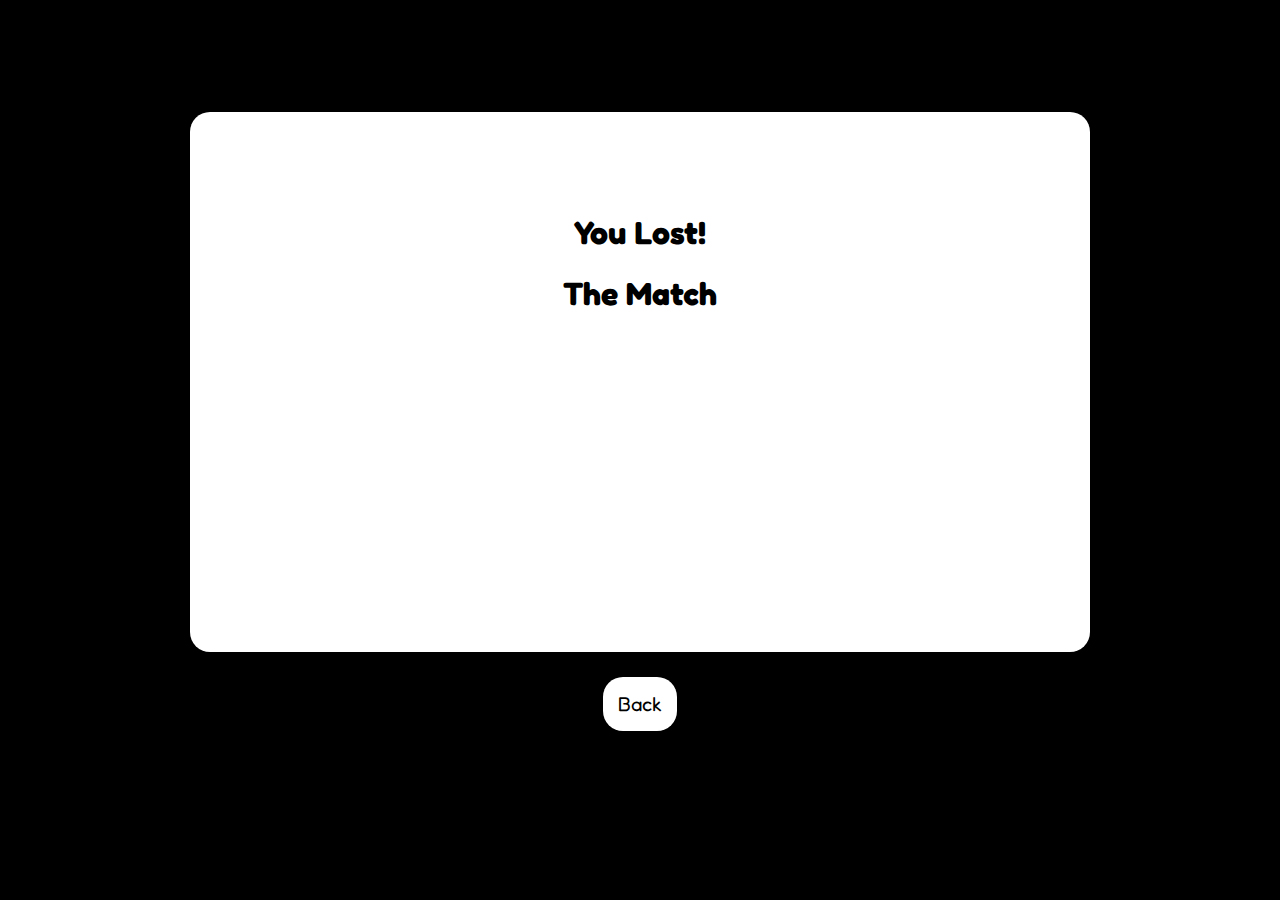
<file: lose.html>
<!DOCTYPE html>
<html lang="en">
<head>
    <meta charset="UTF-8">
    <meta http-equiv="X-UA-Compatible" content="IE=edge">
    <meta name="viewport" content="width=device-width, initial-scale=1.0">
    <title>Lose</title>
    <link rel="stylesheet" href="style.css">
</head>
<body id="img">
    <div class="container">
        <center>
            <div class="bigb  b-white b-radius mt-ce">
                <br><br><br><br>
<h1>You Lost!</h1>

<h1> The Match</h1>
            </div>
            <br><br>
            <a href="index.html" class="btn-white">Back</a>
        </center>
       
    </div>
</body>
</html>
</file>
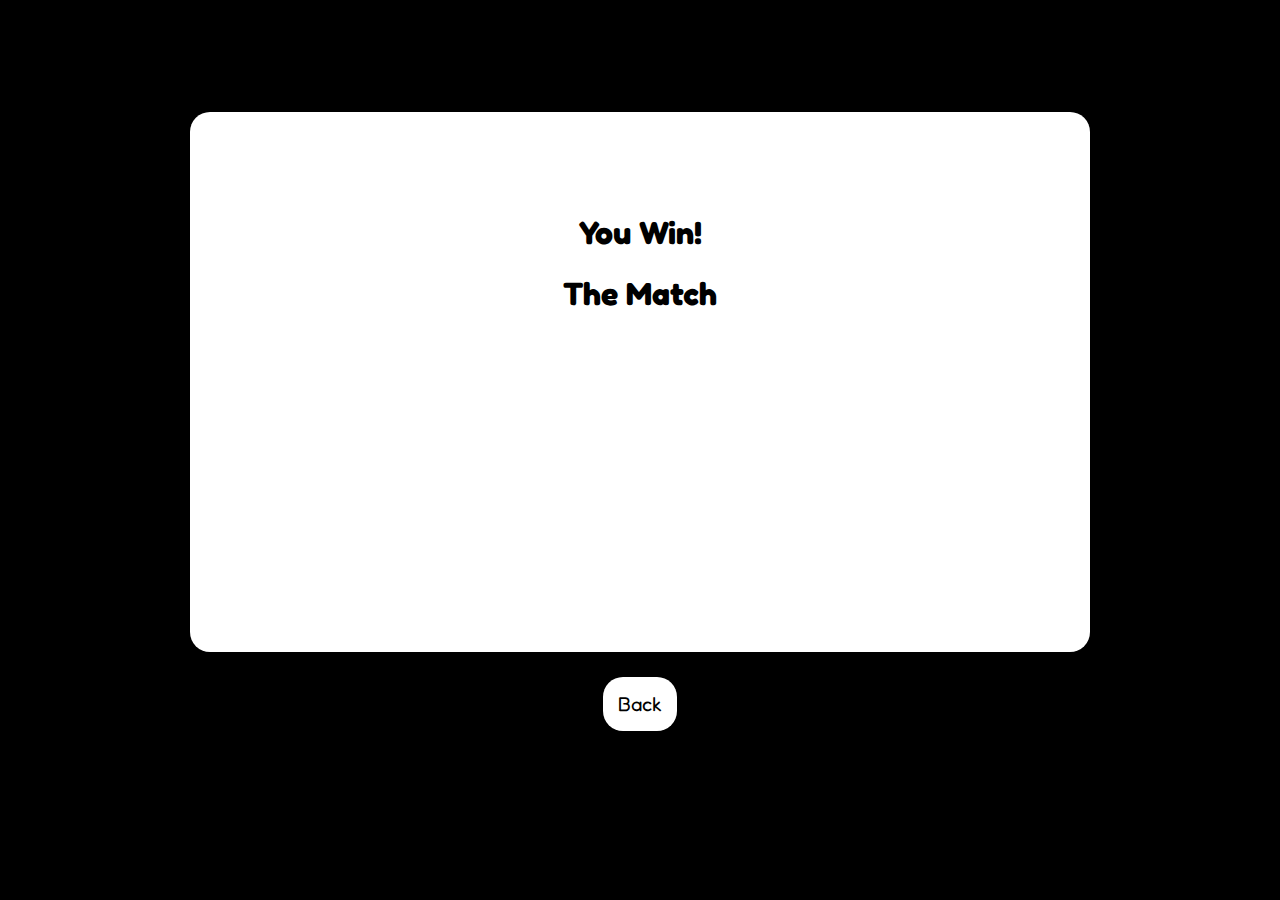
<file: win.html>
<!DOCTYPE html>
<html lang="en">
<head>
    <meta charset="UTF-8">
    <meta http-equiv="X-UA-Compatible" content="IE=edge">
    <meta name="viewport" content="width=device-width, initial-scale=1.0">
    <title>Win</title>
    <link rel="stylesheet" href="style.css">
</head>
<body id="img">
    <div class="container">
        <center>
            <div class="bigb  b-white b-radius mt-ce">
                <br><br><br><br>
<h1>You Win!</h1>

<h1> The Match</h1>
            </div>
            <br><br>
            <a href="index.html" class="btn-white">Back</a>
        </center>
    </div>
</body>
</html>
</file>
<file: style.css>
@import url('https://fonts.googleapis.com/css2?family=Fredoka&display=swap');
*{
    font-family: 'Fredoka', sans-serif;
}
.btn-white{
    padding:15px;
background-color: white;
color: black;
border-radius: 20px;
text-decoration: none;
font-size: 20px;
border: 0px;
}
.btn-black{
    padding:15px;
background-color: black;
color: white;
border-radius: 20px;
text-decoration: none;
font-size: 20px;
border: 0px;
}
body{
    background-color: black;
}
.r-img{
    width: 80px;
    height: 80px;
    border-radius: 20px;
    background-color:white;
color: black;
margin-left: 10px;
}
.text-white{
    color:white;
}
.lia{
    list-style: none;
    text-decoration: none;
    margin-right: 20px;
}
.lia :hover{
    list-style: none;
    text-decoration: underline;
    margin-right: 20px;

}
ul{
    display: flex;
    justify-content: center;
}
#input{
    text-align: center;
    width:400px;
height: 30px;
border-radius: 5px;
}
.r1-img{
    border-radius: 100vh;
width:50px;
height: 50px;
background-color: white;
color: black;
margin: 10px;
}
.beech{
    padding-top: 0.9em;
    color: black;
}
.flex{
    width: 100%;
    justify-content: center;
    display: flex;
}
.bx{
    margin: 0.5em;
}
.b{
    width: 200px;
    height: 200px;
}
.bigb{
    width:100vh;
    height: 60vh;
}
.b-black{
    background-color: black;
}
.b-white{
    background-color: white;
}
.b-radius{
    border-radius:20px;
}
.mt-ce{
    margin-top:7em;
}
</file>
